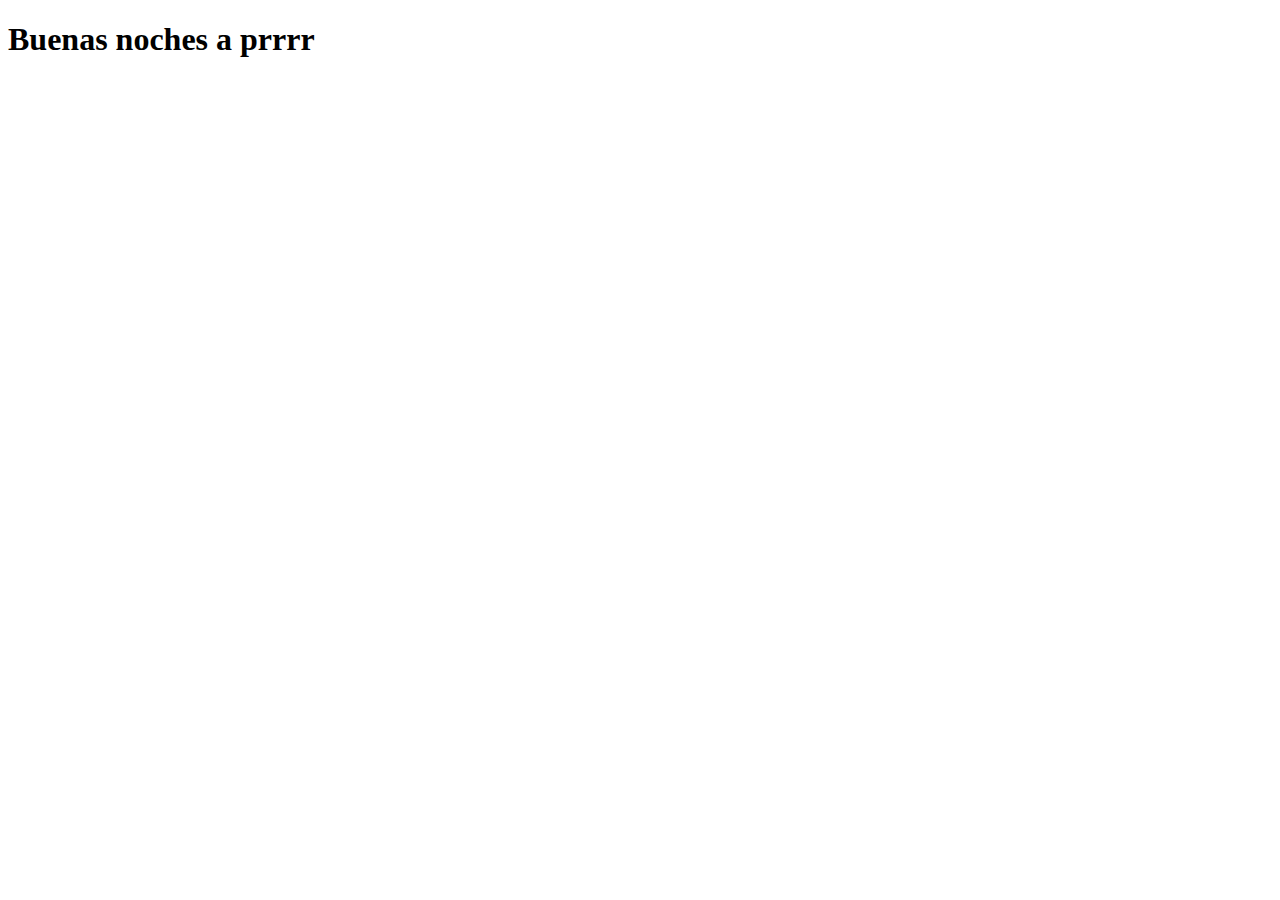
<file: index.html>
<!DOCTYPE html>
<html lang="en">
<head>
    <meta charset="UTF-8">
    <meta http-equiv="X-UA-Compatible" content="IE=edge">
    <meta name="viewport" content="width=device-width, initial-scale=1.0">
    <title>Document</title>
</head>
<body>
    <h1>Buenas noches a prrrr</h1>
</body>
</html>
</file>
